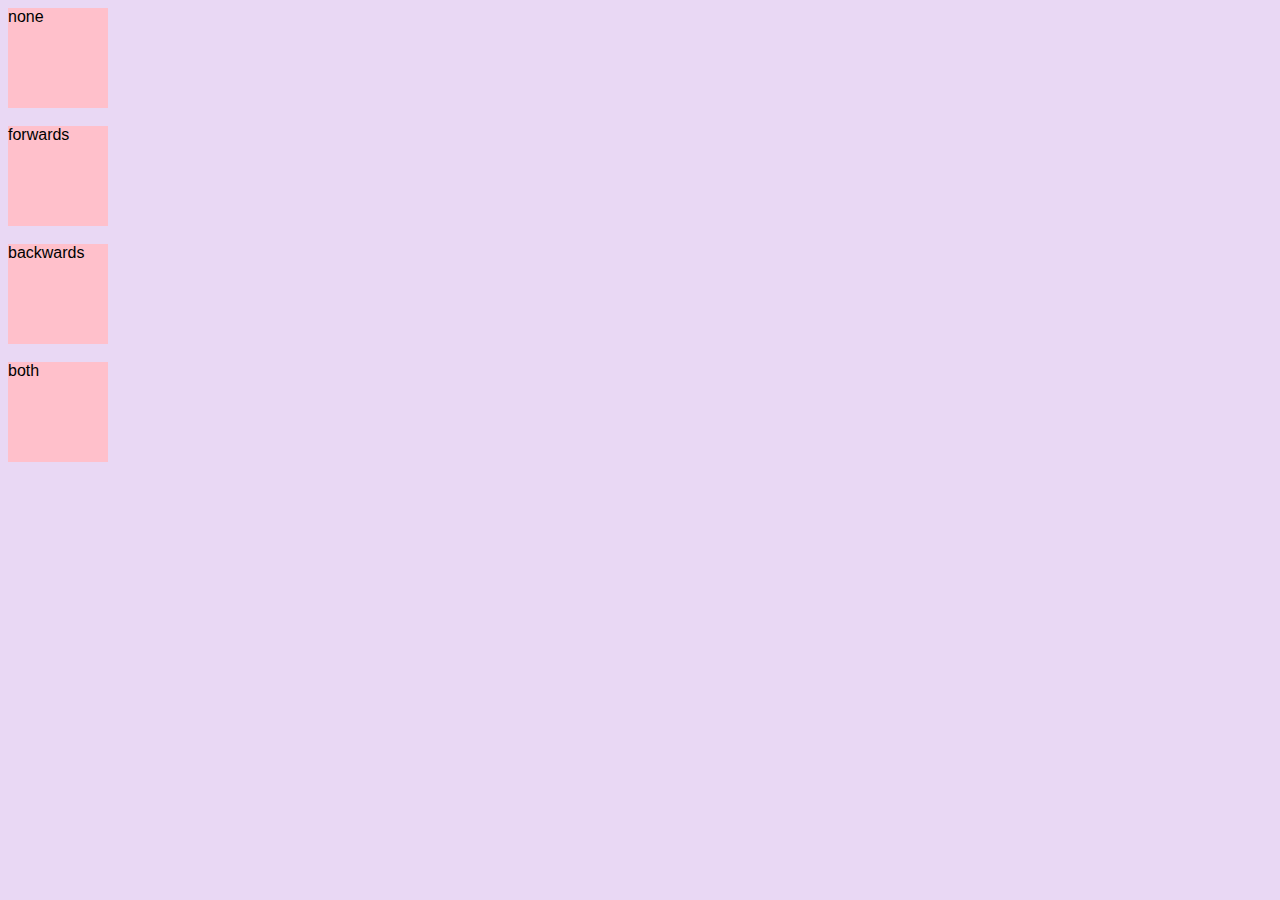
<file: html/test.html>
<!DOCTYPE html>
<html>

<head>
    <style>
        body {
            background-color: #e9d8f4
        }
        
        div {
            width: 100px;
            height: 100px;
            background: pink;
            font-family: arial;
            position: relative;
            -webkit-animation-name: example;
            /* Safari 4.0 - 8.0 */
            -webkit-animation-duration: 3s;
            /* Safari 4.0 - 8.0 */
            -webkit-animation-delay: 2s;
            /* Safari 4.0 - 8.0 */
            animation-name: example;
            animation-duration: 3s;
            animation-delay: 2s;
        }
        /* Safari 4.0 - 8.0 */
        
        #div1 {
            -webkit-animation-fill-mode: none;
        }
        
        #div2 {
            -webkit-animation-fill-mode: forwards;
        }
        
        #div3 {
            -webkit-animation-fill-mode: backwards;
        }
        
        #div4 {
            -webkit-animation-fill-mode: both;
        }
        /* Cú pháp tiêu chuẩn */
        
        #div1 {
            -webkit-animation-fill-mode: none;
        }
        
        #div2 {
            -webkit-animation-fill-mode: forwards;
        }
        
        #div3 {
            -webkit-animation-fill-mode: backwards;
        }
        
        #div4 {
            -webkit-animation-fill-mode: both;
        }
        /* Safari 4.0 - 8.0 */
        
        @-webkit-keyframes example {
            from {
                left: 0px;
                background-color: purple;
            }
            to {
                left: 500px;
                background-color: pink;
            }
        }
        
        @keyframes example {
            from {
                left: 0px;
                background-color: purple;
            }
            to {
                left: 500px;
                background-color: pink;
            }
        }
    </style>
</head>

<body>
    <div id="div1">none</div><br>
    <div id="div2">forwards</div><br>
    <div id="div3">backwards</div><br>
    <div id="div4">both</div><br></body>

</html>
</file>
